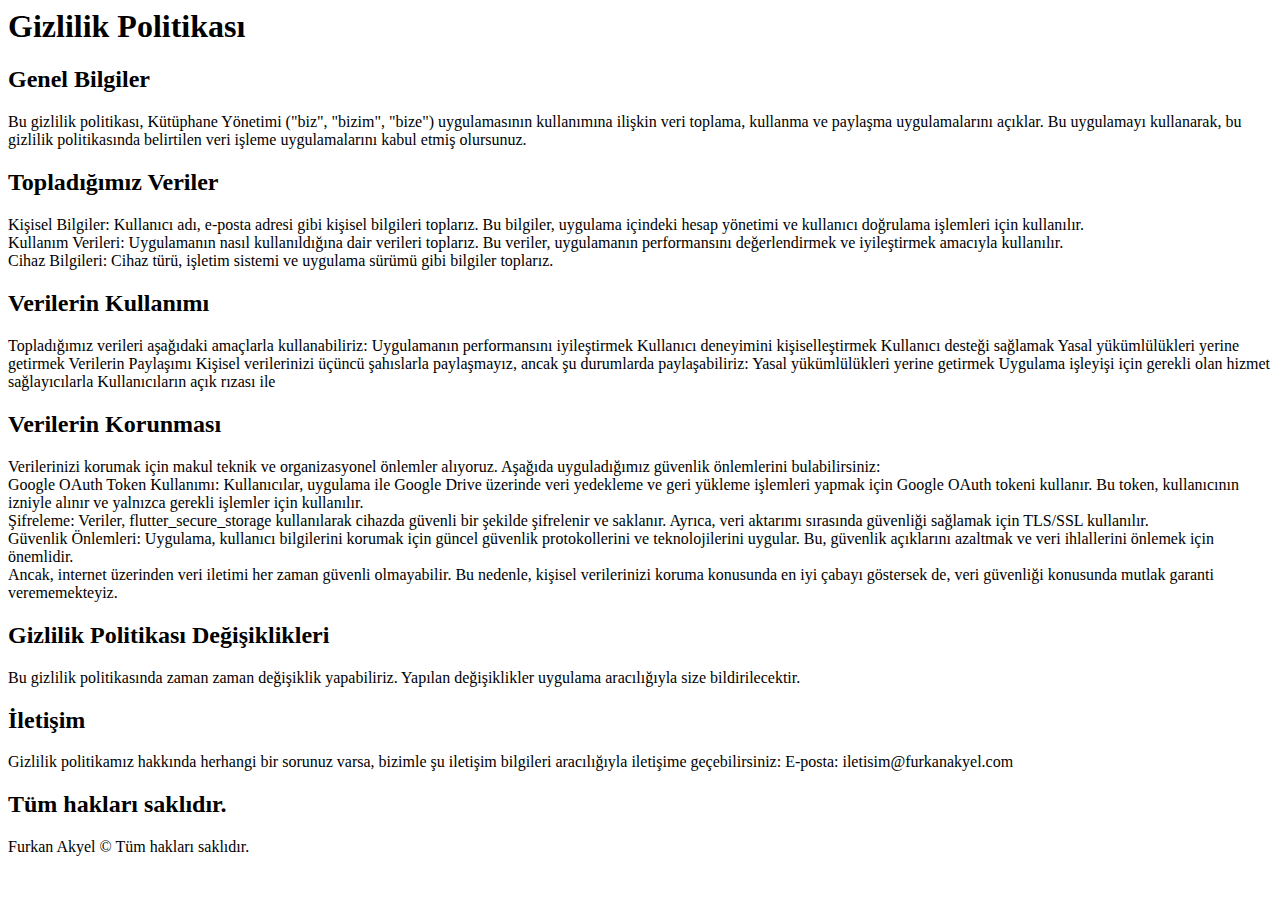
<file: lib-mgmt-privacy-policy.html>
<head>
    <meta charset="UTF-8">
</head>

<body>

    <h1>Gizlilik Politikası</h1>

    <h2>Genel Bilgiler</h2>
    <p>Bu gizlilik politikası, Kütüphane Yönetimi ("biz", "bizim", "bize") uygulamasının kullanımına ilişkin veri
        toplama,
        kullanma ve paylaşma uygulamalarını açıklar. Bu uygulamayı kullanarak, bu gizlilik politikasında belirtilen veri
        işleme uygulamalarını kabul etmiş olursunuz.</p>

    <h2>Topladığımız Veriler</h2>
    <p>Kişisel Bilgiler: Kullanıcı adı, e-posta adresi gibi kişisel bilgileri toplarız. Bu bilgiler, uygulama içindeki
        hesap
        yönetimi ve kullanıcı doğrulama işlemleri için kullanılır.<br>
        Kullanım Verileri: Uygulamanın nasıl kullanıldığına dair verileri toplarız. Bu veriler, uygulamanın
        performansını
        değerlendirmek ve iyileştirmek amacıyla kullanılır.<br>
        Cihaz Bilgileri: Cihaz türü, işletim sistemi ve uygulama sürümü gibi bilgiler toplarız.</p>

    <h2>Verilerin Kullanımı</h2>
    <p>Topladığımız verileri aşağıdaki amaçlarla kullanabiliriz:

        Uygulamanın performansını iyileştirmek
        Kullanıcı deneyimini kişiselleştirmek
        Kullanıcı desteği sağlamak
        Yasal yükümlülükleri yerine getirmek
        Verilerin Paylaşımı
        Kişisel verilerinizi üçüncü şahıslarla paylaşmayız, ancak şu durumlarda paylaşabiliriz:

        Yasal yükümlülükleri yerine getirmek
        Uygulama işleyişi için gerekli olan hizmet sağlayıcılarla
        Kullanıcıların açık rızası ile
    </p>

    <h2>Verilerin Korunması</h2>
    <p>Verilerinizi korumak için makul teknik ve organizasyonel önlemler alıyoruz. Aşağıda uyguladığımız güvenlik
        önlemlerini
        bulabilirsiniz: <br>

        Google OAuth Token Kullanımı: Kullanıcılar, uygulama ile Google Drive üzerinde veri yedekleme ve geri yükleme
        işlemleri
        yapmak için Google OAuth tokeni kullanır. Bu token, kullanıcının izniyle alınır ve yalnızca gerekli işlemler
        için
        kullanılır. <br>
        Şifreleme: Veriler, flutter_secure_storage kullanılarak cihazda güvenli bir şekilde şifrelenir ve saklanır.
        Ayrıca, veri
        aktarımı sırasında güvenliği sağlamak için TLS/SSL kullanılır. <br>
        Güvenlik Önlemleri: Uygulama, kullanıcı bilgilerini korumak için güncel güvenlik protokollerini ve
        teknolojilerini
        uygular. Bu, güvenlik açıklarını azaltmak ve veri ihlallerini önlemek için önemlidir. <br>
        Ancak, internet üzerinden veri iletimi her zaman güvenli olmayabilir. Bu nedenle, kişisel verilerinizi koruma
        konusunda
        en iyi çabayı göstersek de, veri güvenliği konusunda mutlak garanti verememekteyiz.
    </p>
    <h2>Gizlilik Politikası Değişiklikleri</h2>
    <p>Bu gizlilik politikasında zaman zaman değişiklik yapabiliriz. Yapılan değişiklikler uygulama aracılığıyla size
        bildirilecektir.</p>

    <h2>İletişim</h2>
    <p>Gizlilik politikamız hakkında herhangi bir sorunuz varsa, bizimle şu iletişim bilgileri aracılığıyla iletişime
        geçebilirsiniz:

        E-posta: iletisim@furkanakyel.com</p>

    <h2>Tüm hakları saklıdır.</h2>

    <footer>Furkan Akyel © Tüm hakları saklıdır.</footer>
</body>
</file>
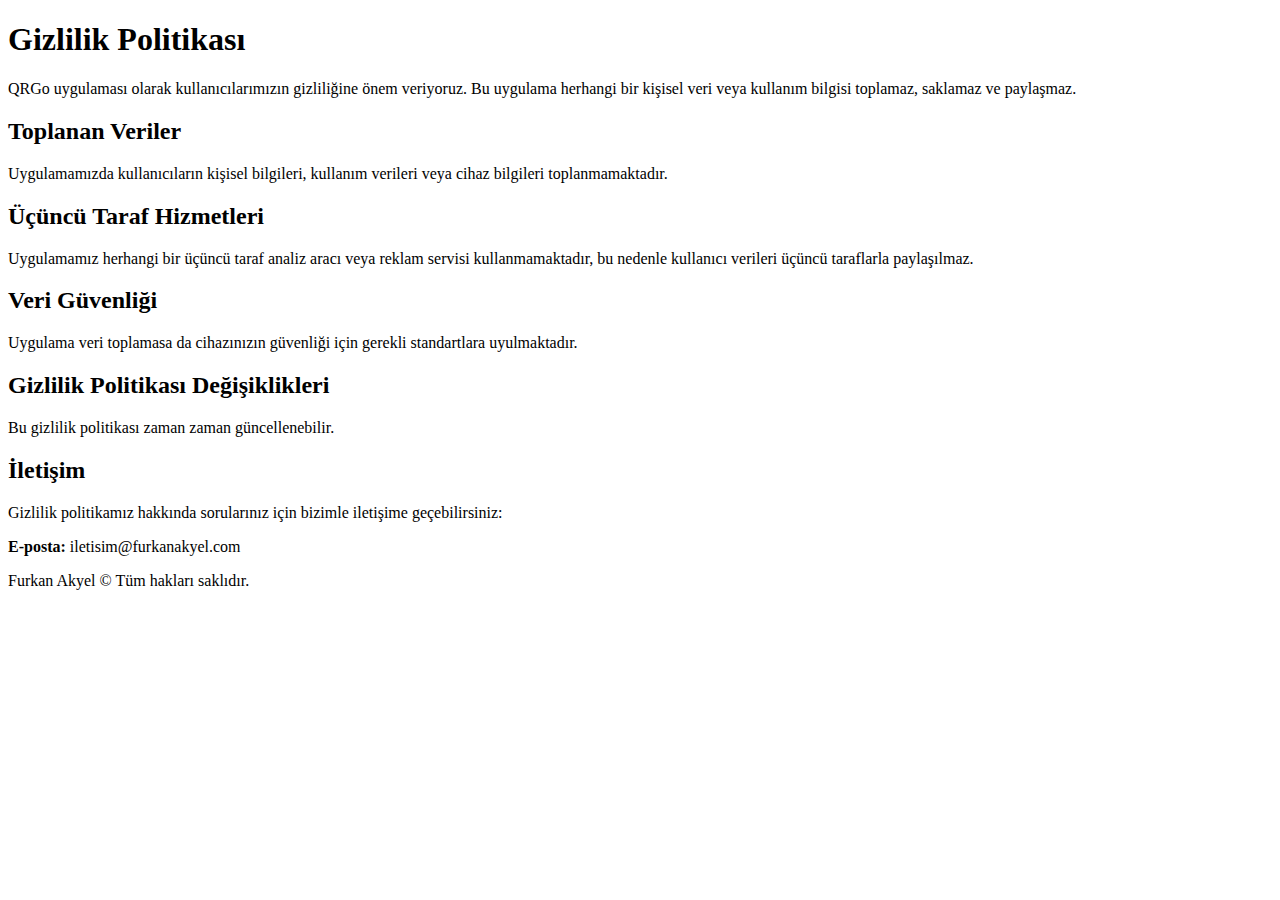
<file: qrgo-privacy.html>
<!DOCTYPE html>
<html lang="tr">
<head>
    <meta charset="UTF-8" />
    <title>Gizlilik Politikası</title>
</head>
<body>

    <h1>Gizlilik Politikası</h1>

    <p>QRGo uygulaması olarak kullanıcılarımızın gizliliğine önem veriyoruz. Bu uygulama herhangi bir kişisel veri veya kullanım bilgisi toplamaz, saklamaz ve paylaşmaz.</p>

    <h2>Toplanan Veriler</h2>
    <p>Uygulamamızda kullanıcıların kişisel bilgileri, kullanım verileri veya cihaz bilgileri toplanmamaktadır.</p>

    <h2>Üçüncü Taraf Hizmetleri</h2>
    <p>Uygulamamız herhangi bir üçüncü taraf analiz aracı veya reklam servisi kullanmamaktadır, bu nedenle kullanıcı verileri üçüncü taraflarla paylaşılmaz.</p>

    <h2>Veri Güvenliği</h2>
    <p>Uygulama veri toplamasa da cihazınızın güvenliği için gerekli standartlara uyulmaktadır.</p>

    <h2>Gizlilik Politikası Değişiklikleri</h2>
    <p>Bu gizlilik politikası zaman zaman güncellenebilir.</p>

    <h2>İletişim</h2>
    <p>Gizlilik politikamız hakkında sorularınız için bizimle iletişime geçebilirsiniz:</p>
    <p><strong>E-posta:</strong> iletisim@furkanakyel.com</p>

    <footer>
        <p>Furkan Akyel © Tüm hakları saklıdır.</p>
    </footer>

</body>
</html>
</file>
